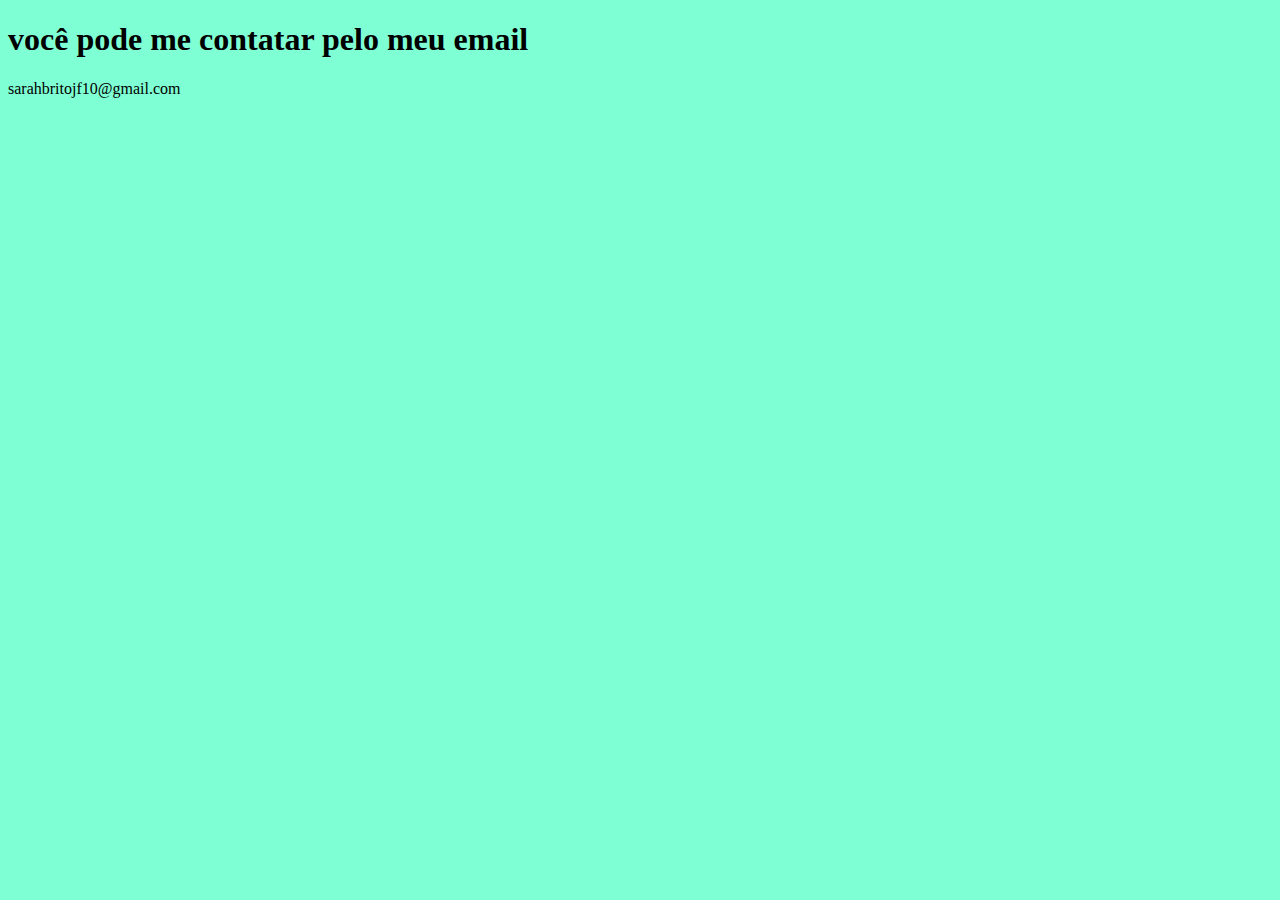
<file: contato.html>
<!DOCTYPE html>
<html lang="pt-br">
<head>
    <meta charset="UTF-8">
    <meta name="viewport" content="width=device-width, initial-scale=1.0">
    <title>Document</title>
    <style>
        body{
            background-color: aquamarine;
        }
    </style>
</head>
<body>
    <h1> você pode me contatar pelo meu email</h1>
    <p> sarahbritojf10@gmail.com</p>
</body>
</html>
</file>
